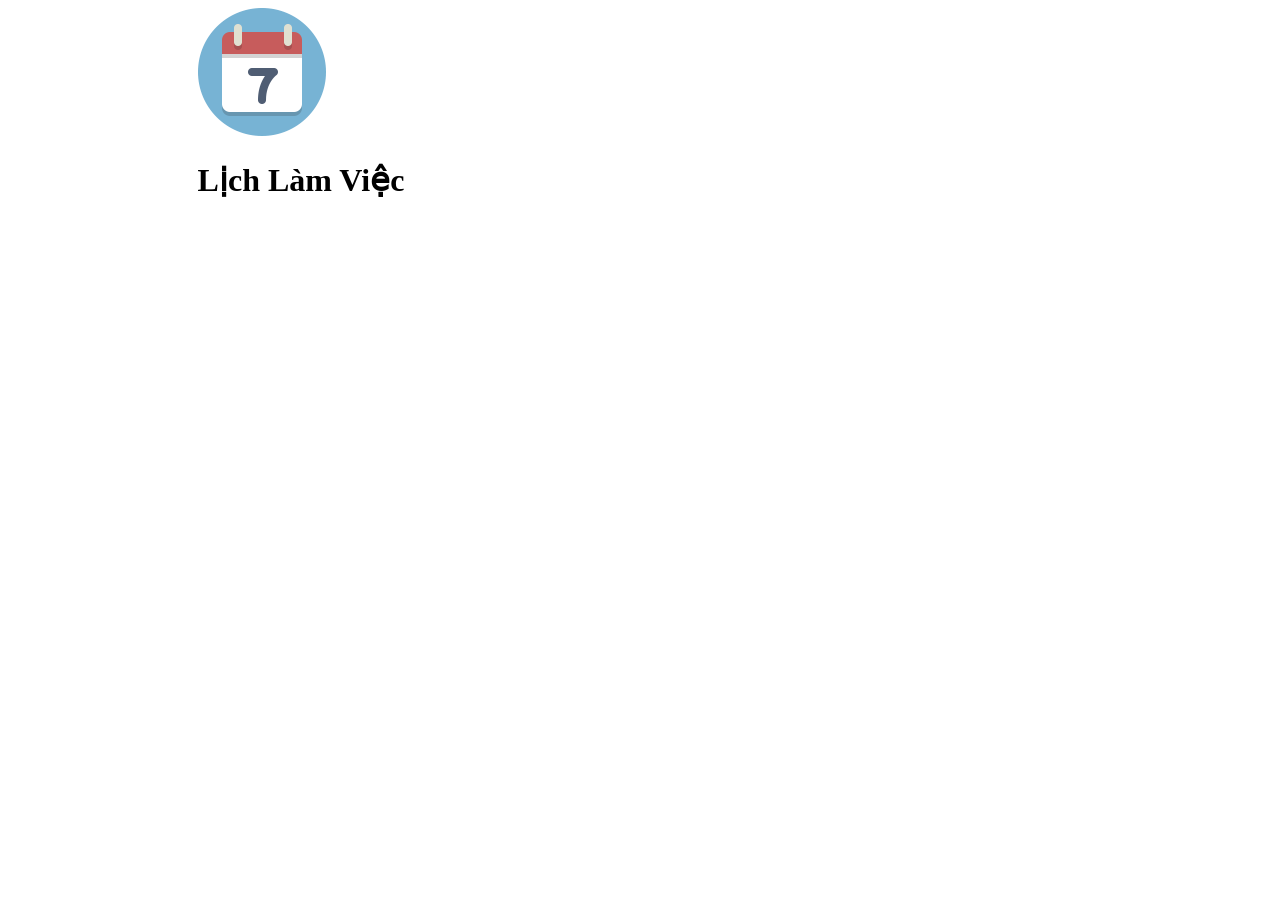
<file: Baitap2/index.html>
<!DOCTYPE html>
<html>
    <head>
        <meta charset="UTF-8">
        <title>Bài 2</title>
        <link href="style.css" rel="stylesheet"/>
    </head>
    <body>
       <header class="container">
           <div>
               <img src="lab2/calendar.png"/>
           </div>
           <div>
               <h1>Lịch Làm Việc</h1>
            
           </div>
           <div></div>
           <div></div>
       </header>
    </body>
</html>
</file>
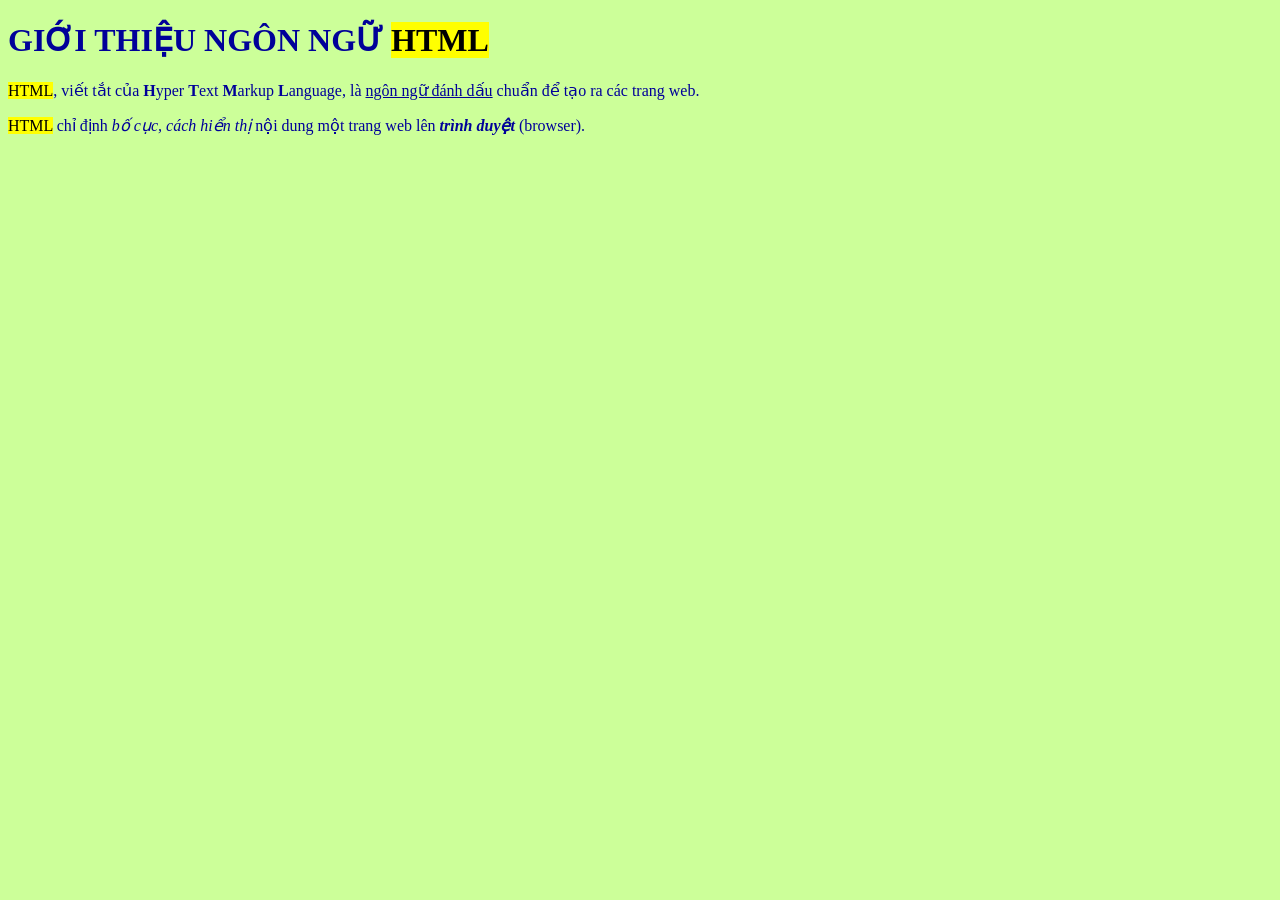
<file: bai-01.html>
<!DOCTYPE html>
<head>
    <meta charset="utf-8">
    <title>Học HTML</title>

<body bgcolor="CCFF99" text="000099">
    <h1>GIỚI THIỆU NGÔN NGỮ <mark>HTML</mark></h1>
    <p><mark>HTML</mark>, viết tắt của <b>H</b>yper <b>T</b>ext <b>M</b>arkup <b>L</b>anguage, là <ins>ngôn ngữ đánh dấu</ins> chuẩn để tạo ra các trang web.</p>
    <p ><mark>HTML</mark> chỉ định <i>bố cục, cách hiển thị</i> nội dung một trang web lên <span title="Trình duyệt là một phần mềm ứng dụng cho phép truy cập thông tin trên web"><b><i>trình duyệt</i></b></span> (browser).</p>
</body>
</head>
<!-- asghkashguasg -->
<!-- asughiaushgiuahg -->
</file>
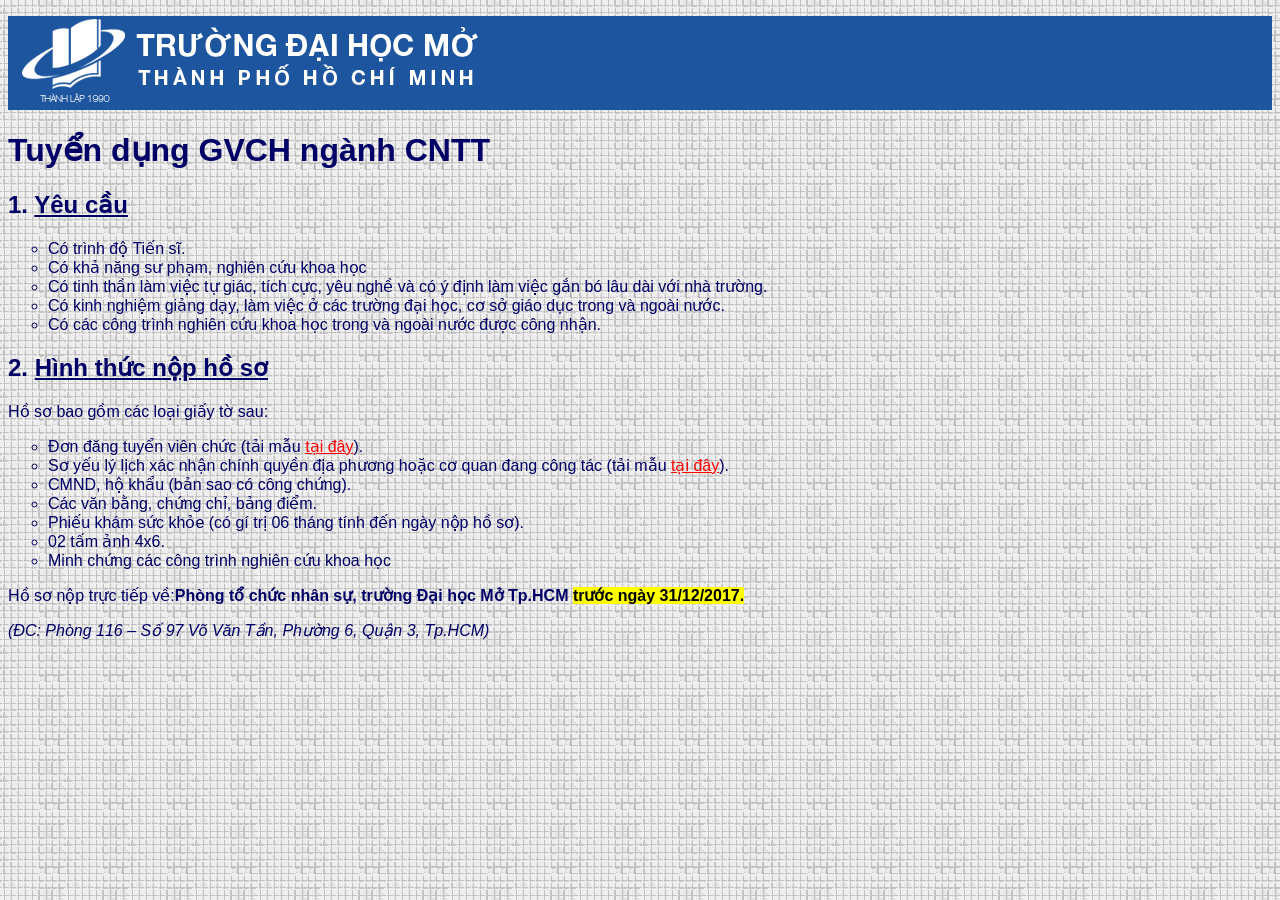
<file: bai-03.html>
<!DOCTYPE html>
<head>
    <meta charset="UTF-8">
    <title>Tin tuyển dụng</title>
    <meta name ="keywords" content ="“ou, open university, đại học mở, tuyển dụng, cntt, công nghệ thông tin">
    <body style = "background-image: url(Image/images/bg3.gif); font-family: Arial;" text=" 000066" link ="red" >
        <p style ="background-color: #1D559F;"> <img src="Image/images/ou.png" alt="ĐH MỞ" ></p>
        <h1>Tuyển dụng GVCH ngành CNTT</h1>
        <h2>1. <ins>Yêu cầu</ins></h2>
        <ul type="circle">
            <li>
                Có trình độ Tiến sĩ.
            </li>
            <li>
                Có khả năng sư phạm, nghiên cứu khoa học
            </li>
            <li>
                Có tinh thần làm việc tự giác, tích cực, yêu nghề và có ý định làm việc gắn bó lâu dài với nhà trường.
            </li>
            <li>
                Có kinh nghiệm giảng dạy, làm việc ở các trường đại học, cơ sở giáo dục trong và ngoài nước.
            </li>
            <li>
                Có các công trình nghiên cứu khoa học trong và ngoài nước được công nhận.
            </li>
        </ul>
        <h2>2. <ins>Hình thức nộp hồ sơ</ins></h2>
        <p>Hồ sơ bao gồm các loại giấy tờ sau:</p> 
        <ul type="circle">
            <li>
                Đơn đăng tuyển viên chức (tải mẫu <a href="http://ou.edu.vn/wp-content/uploads/2017/02/MauDonDKDutuyenVC.docx" target="_self">tại đây</a>).
            </li>
            <li>
                Sơ yếu lý lịch xác nhận chính quyền địa phương hoặc cơ quan đang công tác (tải mẫu <a href="http://ou.edu.vn/wp-content/uploads/2017/02/Mausoyeulylich.docx" target="_self">tại đây</a>).
            </li>
            <li>
                CMND, hộ khẩu (bản sao có công chứng).
            </li>
            <li>
                Các văn bằng, chứng chỉ, bảng điểm.
            </li>
            <li>
                Phiếu khám sức khỏe (có gí trị 06 tháng tính đến ngày nộp hồ sơ).
            </li>
            <li>
                02 tấm ảnh 4x6.
            </li>
            <li>
                Minh chứng các công trình nghiên cứu khoa học
            </li>
           
        </ul>
        <p>Hồ sơ nộp trực tiếp về:<b>Phòng tổ chức nhân sự, trường Đại học Mở Tp.HCM <mark>trước ngày 31/12/2017.</mark></b></p>
        <p><i>(ĐC: Phòng 116 – Số 97 Võ Văn Tần, Phường 6, Quận 3, Tp.HCM)</i></p>
    </body>
</head>
</file>
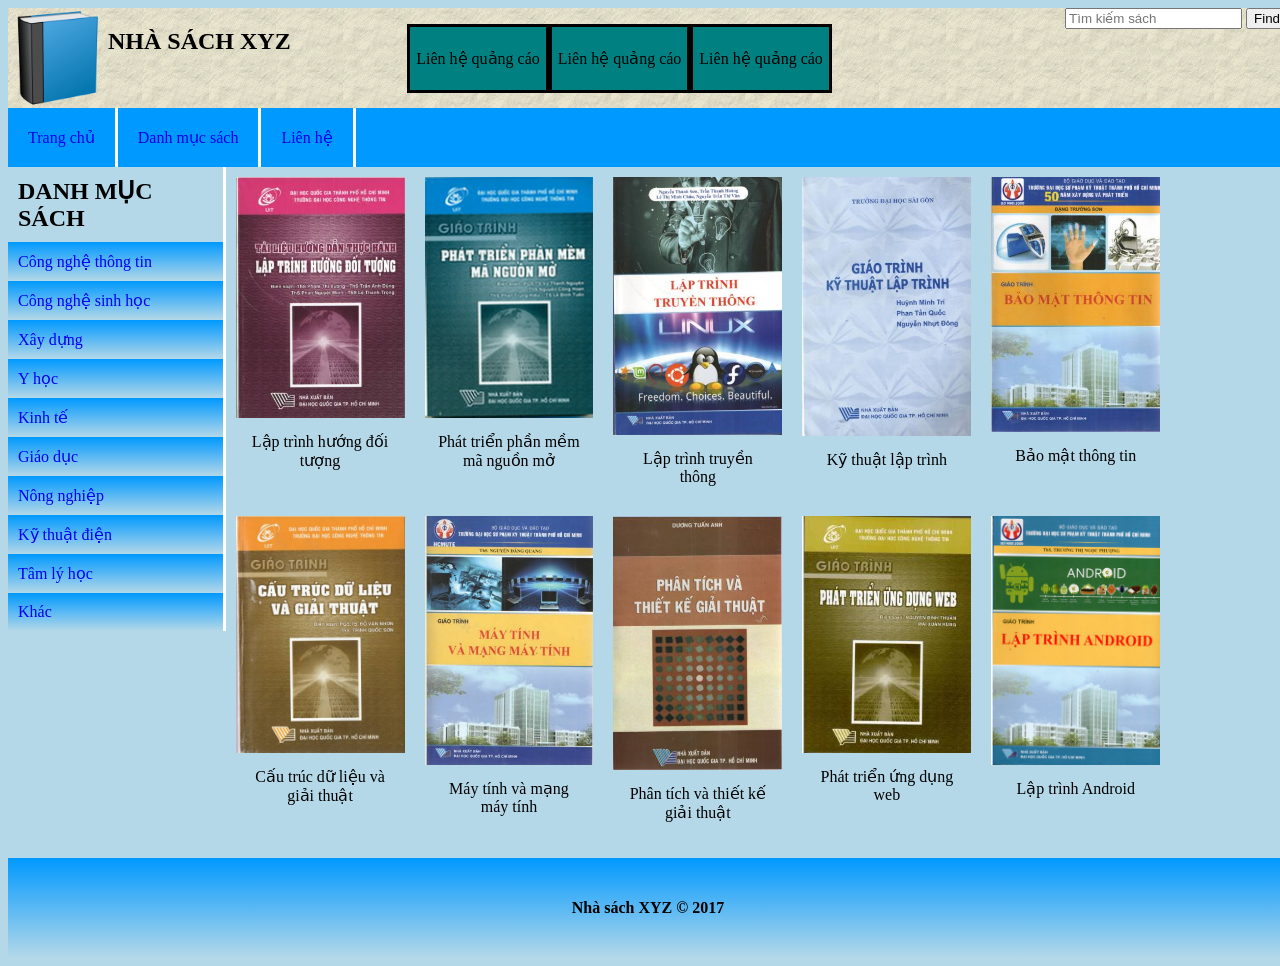
<file: css-bai04.html>
<!DOCTYPE html>
<head>
    <meta charset="utf-8">
    <title>Nha sach XYZ</title>
    <link rel="shortcut icon" href="Image/images/library-icon.ico">
    <style>
        *{
            box-sizing: border-box;
        }
        body{
            background-color: #b4d8e8;
            width: 100%;
          
        }
        nav.header{
            background-image: url(Image/images/bg6.gif);
            display: flex;
        }
        div.Quangcao{
            display: flex;
            margin:auto;
        }
        div.Quangcao>div.adsbanner{
            background-color: teal;
            padding:6px;
            border-style: solid; 
        }
        nav.header img{
            float:left;
            width: 100px;
        }
        nav.header h1{
            float:left;
        }
        nav.header form{
            margin-left: auto;
        }
    /*MENU*/
    ul{
            
            padding:0;
            margin:0;
            list-style-type: none;
           
        }
        nav>ul.Menu{
            display:flex;
           
            border-right-color: #ffffff;
            border-right-style: solid;
        }
        ul.Menu{
            background-color: #0099ff;
        }
        
        ul.Menu>li{
            max-width: 200px;
            border-right-color: #ffffff;
            border-right-style: solid;
        }
        ul.Menu li a{
            text-decoration: none;
            display:block;
            padding:20px
        }
        ul.Menu_con_nd li{
            background-image: linear-gradient(180deg,#0099ff, #b4d8e8);
        }
        ul.Menu li>a:hover{
            background-color: #0000ff;
            color: white;
            
        }
        .Menu_con_nd{
            display:none;
        }
        .Menu_con:hover .Menu_con_nd{
            display:block;
            position: absolute;
        }
        .Menungang>li{
            background-image: linear-gradient(180deg,#0099ff, #b4d8e8);
            height: max-content;
         
        }
        .Menungang>li>a{
            
            text-decoration: none;
            display:block;
            padding:10px;
            
        }
        .Menungang>li>a:hover{
            background-color: #0000ff;
            color: white;
        }
        .Menungang1{
            border-right-style: solid;
            border-right-color: #ffffff;
            width: 17%;
            float:left;
        }
        .DS{
            margin:0px;
            padding: 10px;
        }
       div.items{
           width: 82%;
           display:flex;
           flex-wrap:wrap;
        
       }
        div.item{
            width: 18%;
            padding: 10px;
        }
        div.item img{
            width: 100%;
        }
        div.item p{
            text-align: center;
            padding:10px;
            margin:0px;
        }
        div.footer{
            background-image: linear-gradient(180deg,#0099ff, #b4d8e8);
            height: 100px;
            line-height: 100px;
        }
        div.footer p{
            text-align: center;
            font-weight: bold;
        }
    </style>
</head>
<body>
    <nav class="header">
        
        <img class="logo" src="Image/images/logo.ico" alt="Nha sach XYZ">
        <h1 class="title">NHÀ SÁCH XYZ</h1>
        <div class="Quangcao">
            <div class="adsbanner">
                <p>Liên hệ quảng cáo</p>
            </div>
            <div class="adsbanner">
                <p>Liên hệ quảng cáo</p>
            </div>
            <div class="adsbanner">
                <p>Liên hệ quảng cáo</p>
            </div>
        </div>
        <form>
            <input type="text" placeholder="Tìm kiếm sách">
            <button type="submit">Find</button>
        </form>
    </nav>
    <!--MENU-->
    <nav>
        <ul class="Menu">
            <li><a href="#">Trang chủ</a></li>
            <li class="Menu_con">
                <a href="#">Danh mục sách</a>
                <ul class="Menu Menu_con_nd">
                    <li><a href="#">Công nghệ thông tin</a></li>
                    <li><a href="#">Công nghệ sinh học</a></li>
                    <li><a href="#">Xây dựng</a></li>
                    <li><a href="#">Y học</a></li>
                    <li><a href="#">Kinh tế</a></li>
                    <li><a href="#">Giáo dục</a></li>
                    <li><a href="#">Nông nghiệp</a></li>
                    <li><a href="#">Kỹ thuật điện</a></li>
                    <li><a href="#">Tâm lý học</a></li>
                    <li><a href="#">Khác</a></li>
                </ul>
            </li>
            <li><a href="#">Liên hệ</a></li>
        </ul>
    </nav>
    <!--MENU NGANG-->
    <nav class="Menungang1">
        <h1 class="DS">DANH MỤC SÁCH</h1>
        <ul class="Menungang">
            <li>
                <li><a href="#">Công nghệ thông tin</a></li>
                    <li><a href="#">Công nghệ sinh học</a></li>
                    <li><a href="#">Xây dựng</a></li>
                    <li><a href="#">Y học</a></li>
                    <li><a href="#">Kinh tế</a></li>
                    <li><a href="#">Giáo dục</a></li>
                    <li><a href="#">Nông nghiệp</a></li>
                    <li><a href="#">Kỹ thuật điện</a></li>
                    <li><a href="#">Tâm lý học</a></li>
                    <li><a href="#">Khác</a></li>
            </li>
        </ul>
    </nav>
    <div class="items"> 
        <div class="item">
            <div>
                <img src="Image/images/books/book1.jpg"/>
            </div>
            <p>Lập trình hướng đối tượng</p>
        </div>
        <div class="item">
            <div>
                <img src="Image/images/books/book2.jpg"/>
            </div>
            <p>Phát triển phần mềm mã nguồn mở</p>
        </div>
        <div class="item">
            <div>
                <img src="Image/images/books/book3.jpg"/>
            </div>
            <p>Lập trình truyền thông</p>
        </div>
        <div class="item">
            <div>
                <img src="Image/images/books/book4.jpg"/>
            </div>
            <p>Kỹ thuật lập trình</p>
        </div>
        <div class="item">
            <div>
                <img src="Image/images/books/book5.jpg"/>
            </div>
            <p>Bảo mật thông tin</p>
        </div>
        <div class="item">
            <div>
                <img src="Image/images/books/book6.jpg"/>
            </div>
            <p>Cấu trúc dữ liệu và giải thuật</p>
        </div>
        <div class="item">
            <div>
                <img src="Image/images/books/book7.jpg"/>
            </div>
            <p>Máy tính và mạng máy tính</p>
        </div>
        <div class="item">
            <div>
                <img src="Image/images/books/book8.jpg"/>
            </div>
            <p>Phân tích và thiết kế giải thuật</p>
        </div>
        <div class="item">
            <div>
                <img src="Image/images/books/book9.jpg"/>
            </div>
            <p>Phát triển ứng dụng web</p>
        </div>
        <div class="item">
            <div>
                <img src="Image/images/books/book10.jpg"/>
            </div>
            <p>Lập trình Android</p>
        </div>
    </div>
    <div class="footer">
        <p>Nhà sách XYZ &#169; 2017</p>
    </div>
</body>
</file>
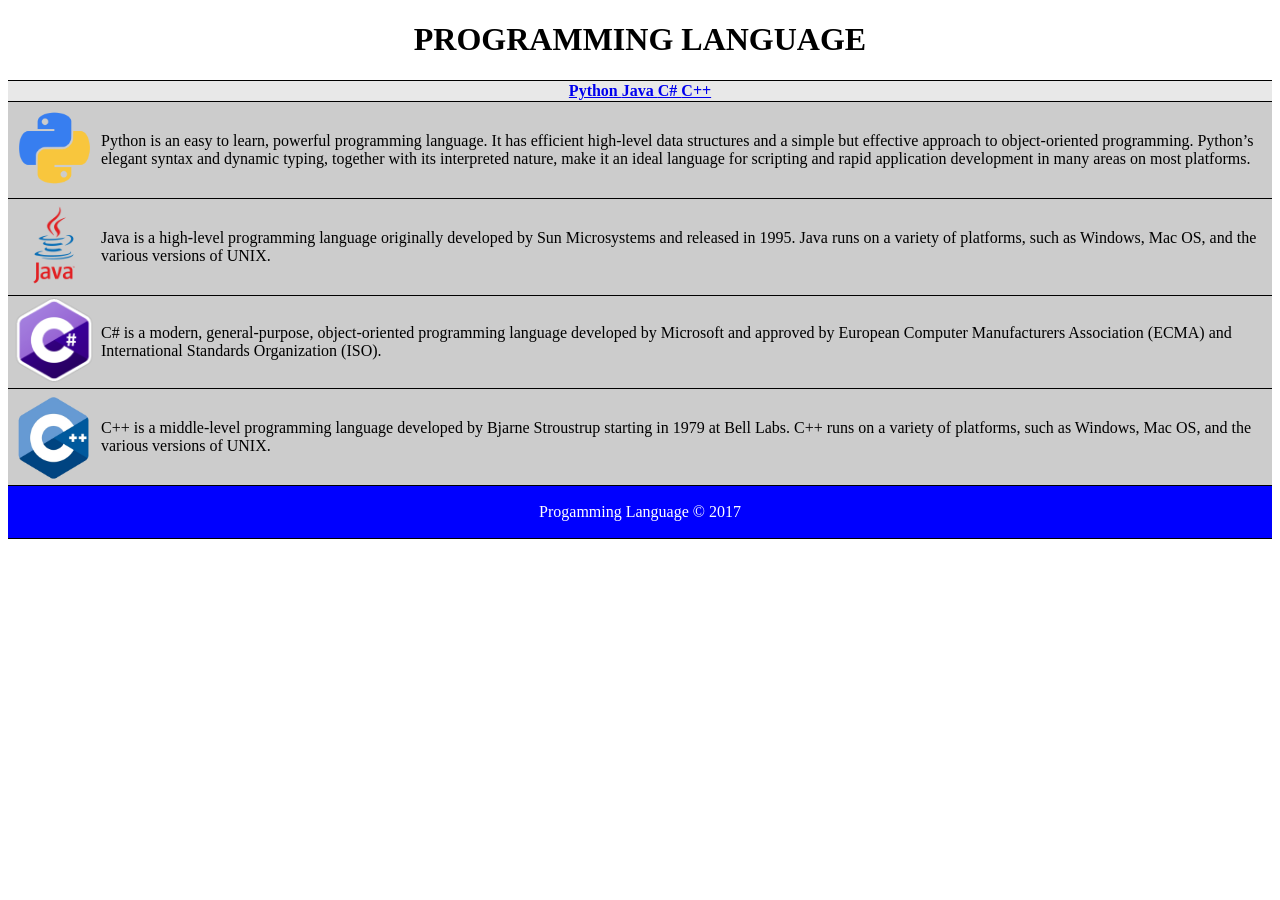
<file: css-bai3.html>
<!DOCTYPE html>
<html>
<head>
    <meta charset ="UTF-8">
    <style>
       table, th, td {
            border-bottom: 1px solid;
            border-top: 0.2px solid;
            border-collapse: collapse;
        }
        body h1{
            text-align: center;
        }
    </style>
    <title >Programming Language</title>
    <body >  
        <h1>PROGRAMMING LANGUAGE</h1>
        <table style="background-color: #cccccc;">
            <tr style ="background-color: #e8e8e8;">
                <th colspan="2">
                    <span >
                        <a href="#" target="_self">Python   </a>
                        <a href="#" target="_self">Java     </a>
                        <a href="#" target="_self">C#       </a>
                        <a href="#" target="_self">C++       </a>
                    </span>
                </th>
            </tr >
            <tr id="body">
                <td>
                    <img width = "90" src = "Image/images/python.ico">
               
                <td>
                    <p>Python is an easy to learn, powerful programming language. It has efficient high-level
                        data structures and a simple but effective approach to object-oriented programming.
                        Python’s elegant syntax and dynamic typing, together with its interpreted nature,
                        make it an ideal language for scripting and rapid application development in many
                        areas on most platforms.</p>
                </td>

            </tr>
                <td>
                    <img width="90" src="Image/images/java.png">
                </td>
                <td>
                    <p>Java is a high-level programming language originally developed by Sun
                        Microsystems and released in 1995. Java runs on a variety of platforms, such as
                        Windows, Mac OS, and the various versions of UNIX.</p>
                </td>
            <tr id="body">
                <td>
                    <img width="90" src="Image/images/csharp.png">
                </td>
                <td>
                    <p>C# is a modern, general-purpose, object-oriented programming language developed
                        by Microsoft and approved by European Computer Manufacturers Association
                        (ECMA) and International Standards Organization (ISO).</p>
                </td>
            </tr>
                <td>
                    <img width="90" src="Image/images/cpp.png">
                </td>
                <td>
                    <p>C++ is a middle-level programming language developed by Bjarne Stroustrup starting
                        in 1979 at Bell Labs. C++ runs on a variety of platforms, such as Windows, Mac OS,
                        and the various versions of UNIX.</p>
                </td>
            <tr style = "background-color: #0000FF;">
                <td colspan="2"><p align ="center" style="color:white">Progamming Language &#169 2017</p></td>
            </tr>
        </table>
    </body>   
</head>
</html>
</file>
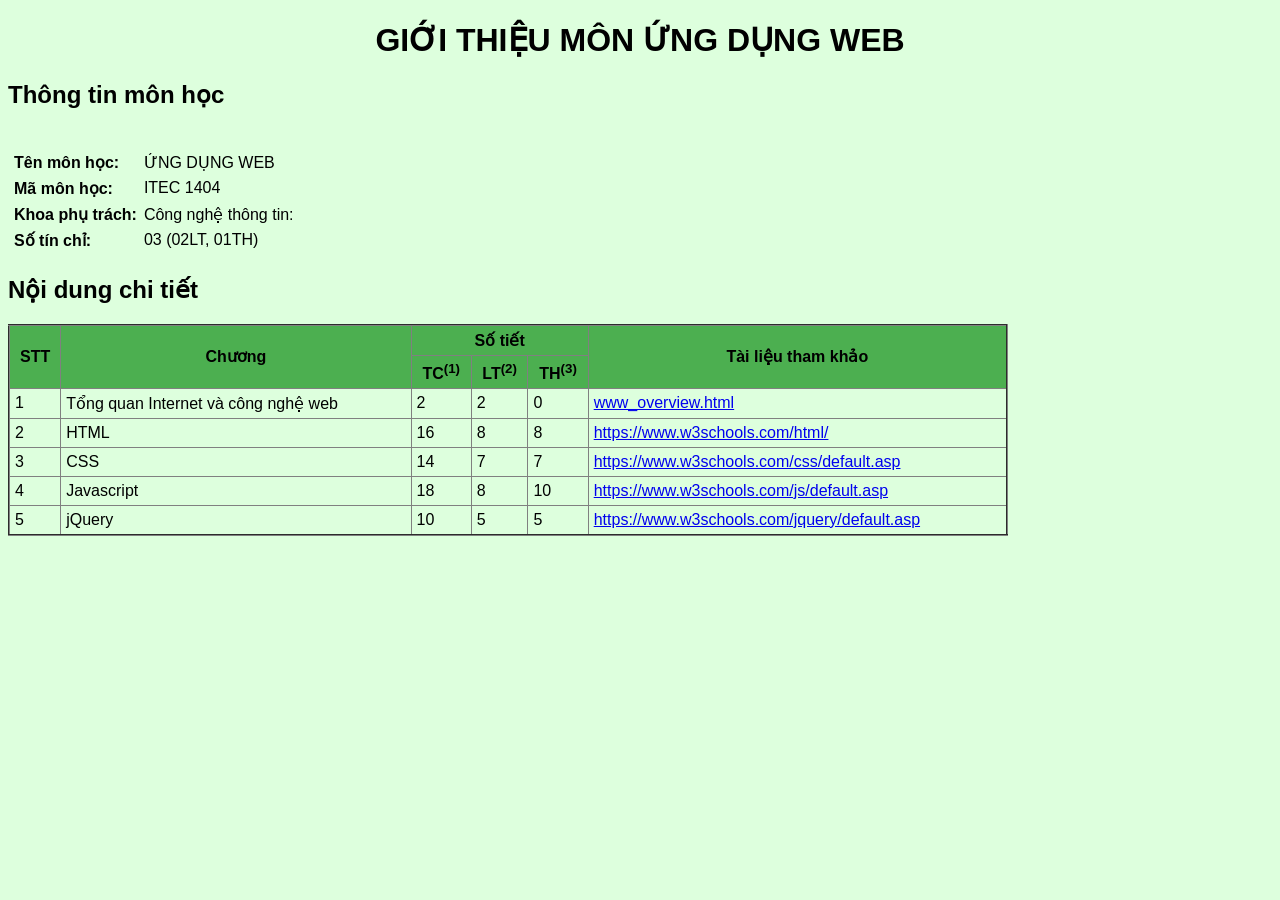
<file: gioi-thieu-web.html>
<!DOCTYPE html>
<head>
    <title>Giới thiệu môn Ứng dụng web</title>
    <meta charset="UTF-8">
    <style>
         #header{
        background-color: #4CAF50;
    }
    </style>  
</head>
<body
    style="font-family: arial;font-size:16px;"
    bgcolor="DDFFDD"
    align="auto">
    <h1 align="center">GIỚI THIỆU MÔN ỨNG DỤNG WEB</h1> 
    <h2>Thông tin môn học</h2> <br>
    <table cellspacing="5">
        <tr>
            <th align="left">Tên môn học:</th>
            <td> ỨNG DỤNG WEB</td>
        </tr>
        <tr>
            <th align="left">Mã môn học:</th>
            <td> ITEC 1404</td>
        </tr>
        <tr>
            <th align="left">Khoa phụ trách:</th>
            <td> Công nghệ thông tin:</td>
        </tr>
        <tr>
            <th align="left">Số tín chỉ:</th>
            <td> 03 (02LT, 01TH)</td>
        </tr>
    </table>
    <h2>Nội dung chi tiết</h2>
    <table cellpadding="5px" width= "1000px" border="2px"  style="border-collapse:collapse;">
        <tr>
            <th id="header"rowspan="2">STT</th>
            <th id="header" rowspan="2">Chương</th>
            <th id="header" colspan="3">Số tiết</th>
            <th id="header" rowspan="2">Tài liệu tham khảo</th>
        </tr>
     
        <tr>
            <th id="header">TC<sup>(1)</sub></td>
            <th id="header">LT<sup>(2)</sub></td>
            <th id="header">TH<sup>(3)</sub></td>
        </tr>
        <tr>
            <td>1</td>
            <td>Tổng quan Internet và công nghệ web</td>
            <td>2</td>
            <td>2</td>
            <td>0</td>
            <td><a href="https://www.tutorialspoint.com/internet_technologies/">www_overview.html</a></td>
        </tr>
        <tr>
            <td>2</td>
            <td>HTML</td>
            <td>16</td>
            <td>8</td>
            <td>8</td>
            <td><a href="https://www.w3schools.com/html/">https://www.w3schools.com/html/</a></a></td>
        </tr>
        <tr>
            <td>3</td>
            <td>CSS</td>
            <td>14</td>
            <td>7</td>
            <td>7</td>
            <td><a href="https://www.w3schools.com/css/default.asp">https://www.w3schools.com/css/default.asp</a></td>
        </tr>
        <tr>
            <td>4</td>
            <td>Javascript</td>
            <td>18</td>
            <td>8</td>
            <td>10</td>
            <td><a href="https://www.w3schools.com/js/default.asp">https://www.w3schools.com/js/default.asp</a></td>
        </tr>
       <tr>
        <td>5</td>
        <td>jQuery</td>
        <td>10</td>
        <td>5</td>
        <td>5</td>
        <td><a href="https://www.w3schools.com/jquery/default.asp">https://www.w3schools.com/jquery/default.asp</a></td>
       </tr>
    </table>
</body>
</file>
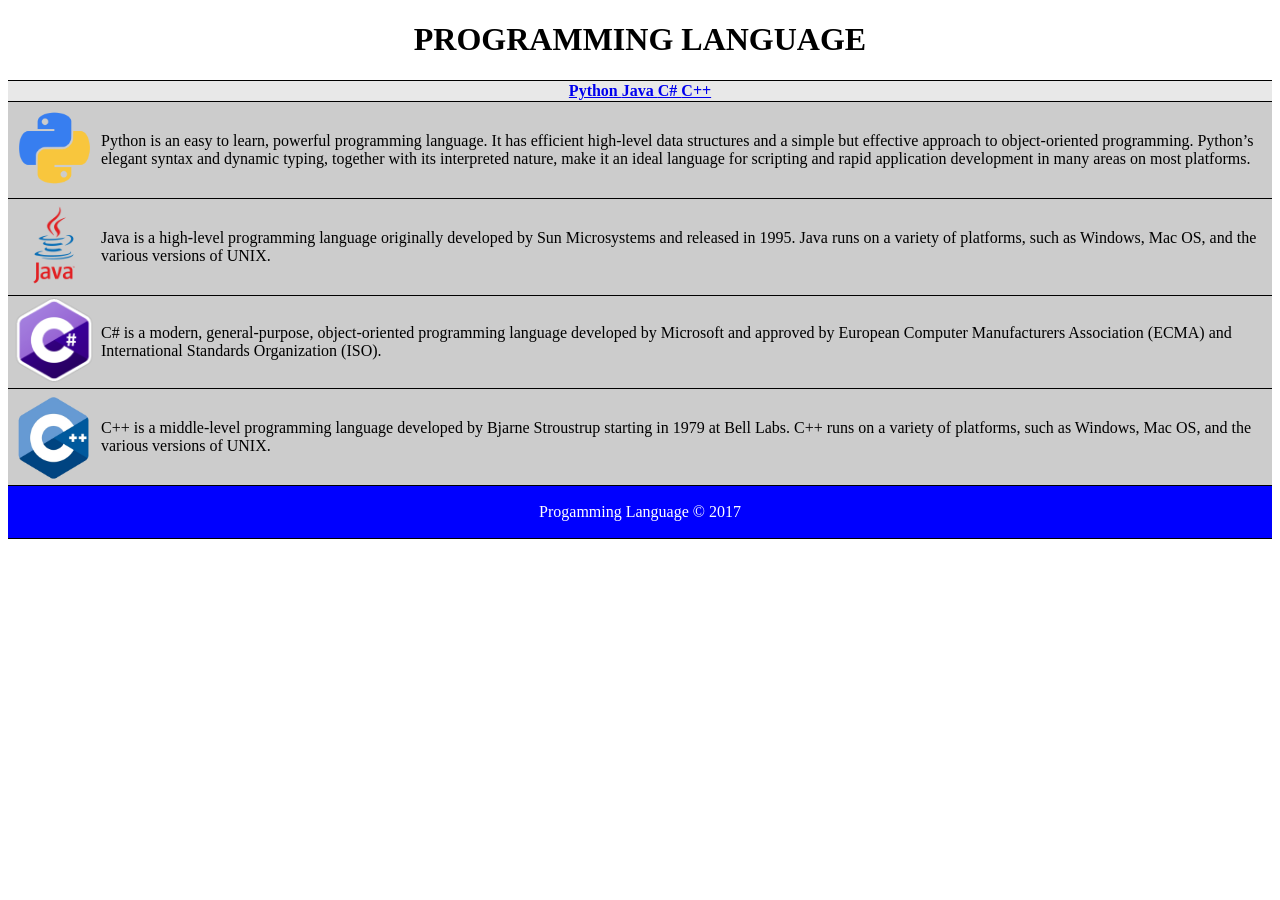
<file: programming-language.html>
<!DOCTYPE html>
<html>
<head>
    <meta charset ="UTF-8">
    <style>
       table, th, td {
            border-bottom: 1px solid;
            border-top: 1px solid;
            border-collapse: collapse;
        }
    </style>
    <title >Programming Language</title>
    <body >  
        <h1 align="center" >PROGRAMMING LANGUAGE</h1>
        <table style="background-color: #cccccc;">
            <tr style ="background-color: #e8e8e8;">
                <th colspan="2">
                    <span >
                        <a href="#" target="_self">Python   </a>
                        <a href="#" target="_self">Java     </a>
                        <a href="#" target="_self">C#       </a>
                        <a href="#" target="_self">C++       </a>
                    </span>
                </th>
            </tr >
            <tr id="body">
                <td>
                    <img width = "90" src = "Image/images/python.ico">
               
                <td>
                    <p>Python is an easy to learn, powerful programming language. It has efficient high-level
                        data structures and a simple but effective approach to object-oriented programming.
                        Python’s elegant syntax and dynamic typing, together with its interpreted nature,
                        make it an ideal language for scripting and rapid application development in many
                        areas on most platforms.</p>
                </td>

            </tr>
                <td>
                    <img width="90" src="Image/images/java.png">
                </td>
                <td>
                    <p>Java is a high-level programming language originally developed by Sun
                        Microsystems and released in 1995. Java runs on a variety of platforms, such as
                        Windows, Mac OS, and the various versions of UNIX.</p>
                </td>
            <tr id="body">
                <td>
                    <img width="90" src="Image/images/csharp.png">
                </td>
                <td>
                    <p>C# is a modern, general-purpose, object-oriented programming language developed
                        by Microsoft and approved by European Computer Manufacturers Association
                        (ECMA) and International Standards Organization (ISO).</p>
                </td>
            </tr>
                <td>
                    <img width="90" src="Image/images/cpp.png">
                </td>
                <td>
                    <p>C++ is a middle-level programming language developed by Bjarne Stroustrup starting
                        in 1979 at Bell Labs. C++ runs on a variety of platforms, such as Windows, Mac OS,
                        and the various versions of UNIX.</p>
                </td>
            <tr style = "background-color: #0000FF;">
                <td colspan="2"><p align ="center" style="color:white">Progamming Language &#169 2017</p></td>
            </tr>
        </table>
    </body>   
</head>
</html>
</file>
<file: Baitap2/style.css>
.container{
    width:70%;
    margin: 0 auto;
}
</file>
